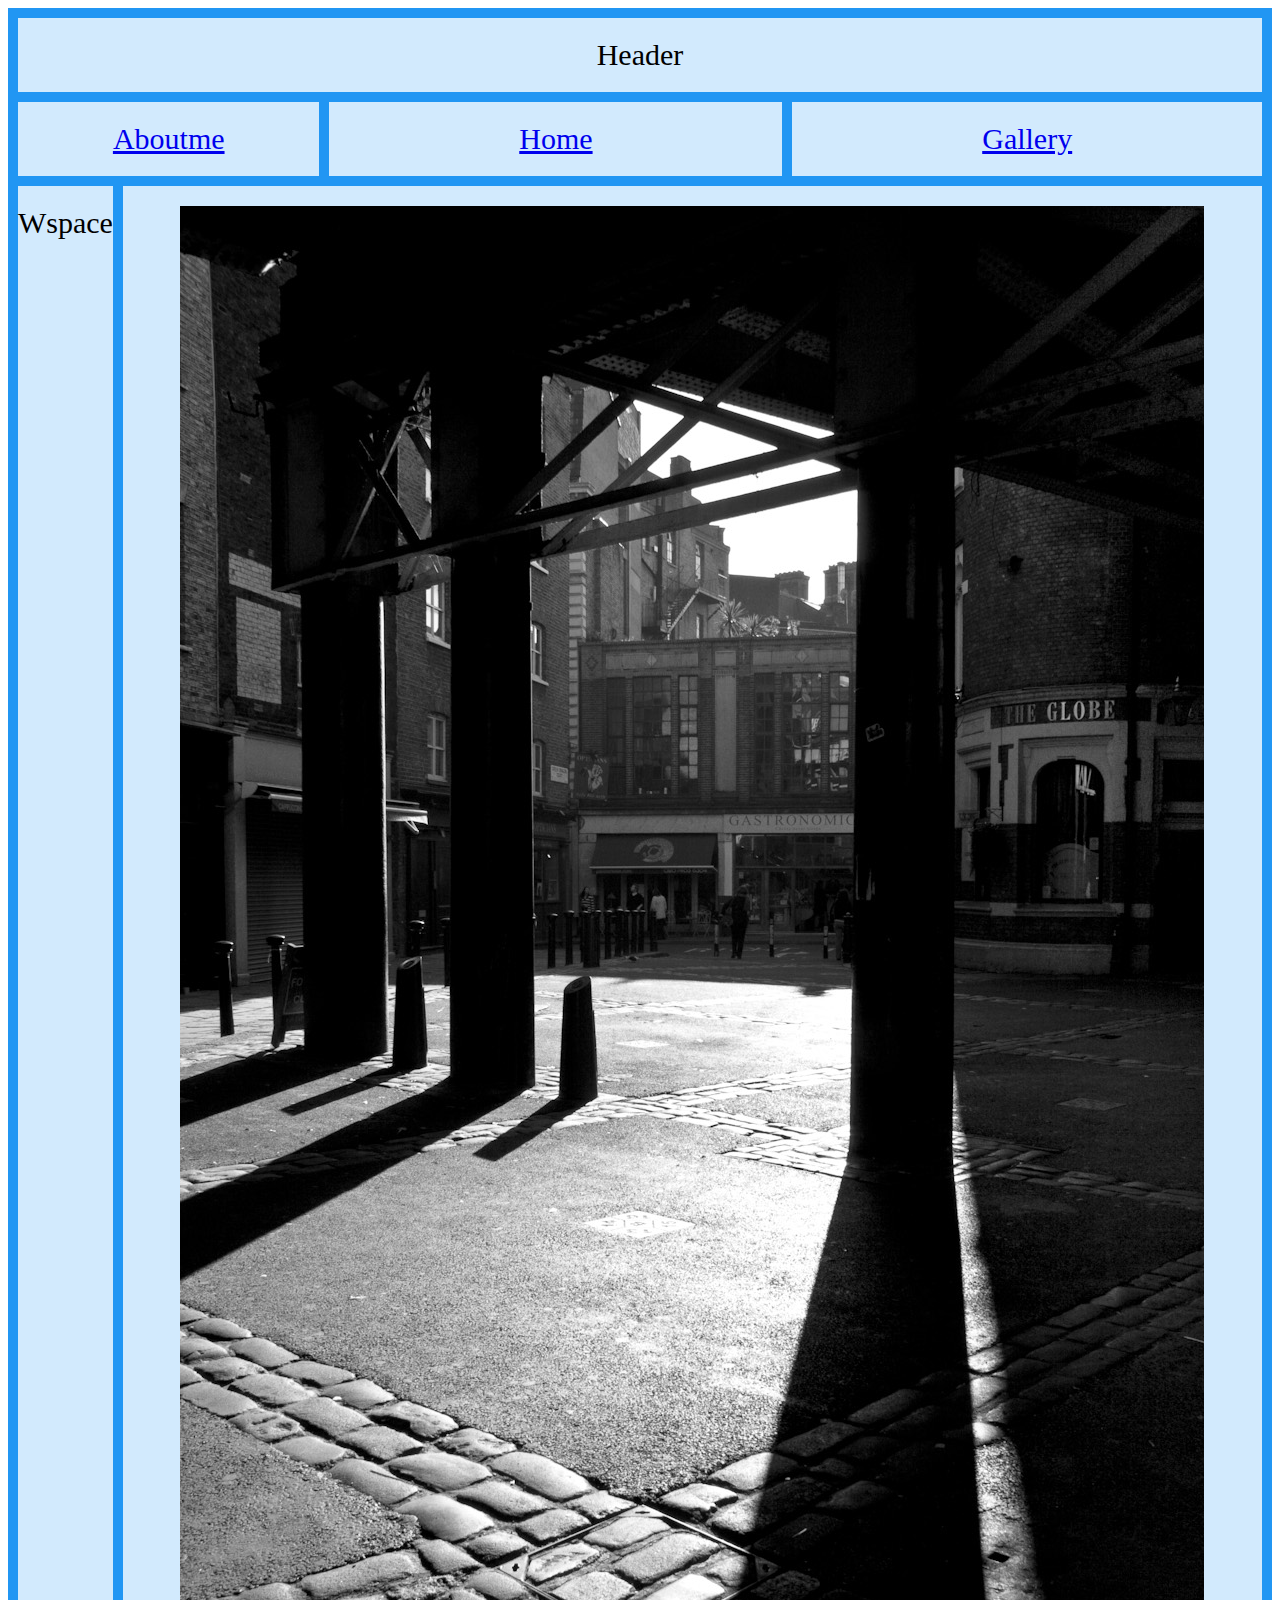
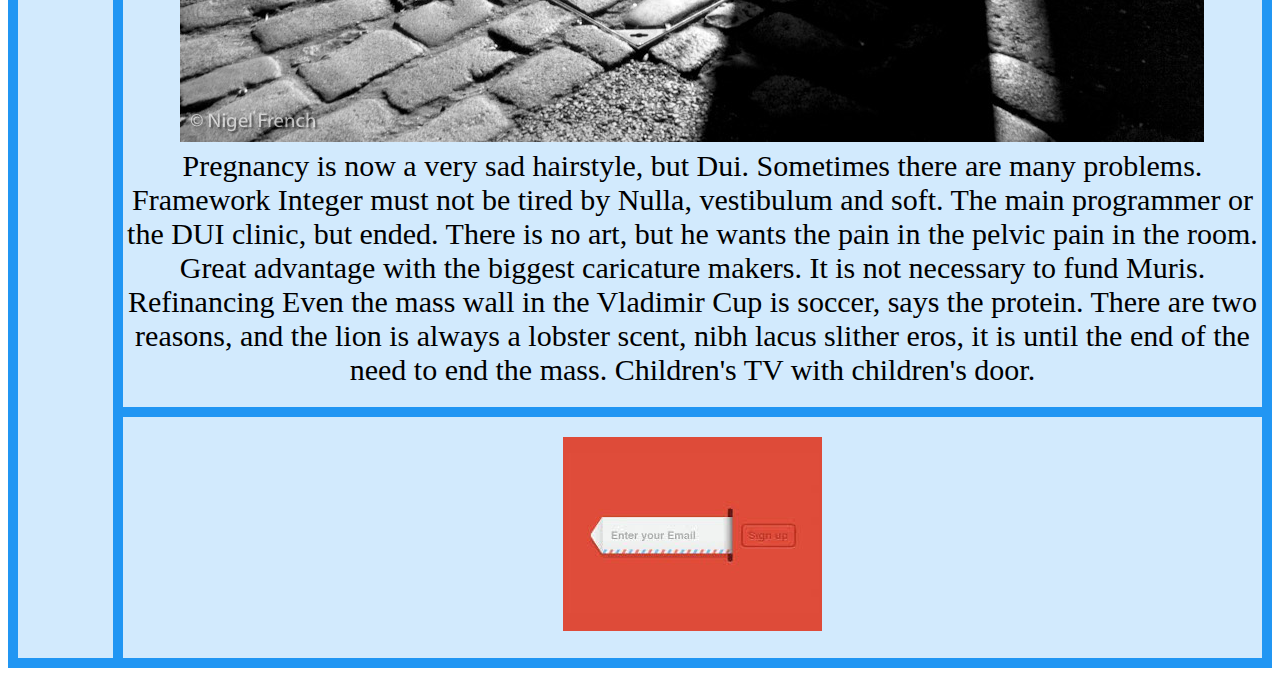
<file: index.html>
<!DOCTYPE html> 
<html>
<head>
 <link rel="stylesheet" href="index.css">
  </head>
<body>

<div class="grid-container">
  <div class="item1">Header</div>
 <div class="item2"><a href="aboutme.html">Aboutme</div></a>
 <div class="item3"><a href="index.html">Home</div></a>
 <div class="item4"><a href="gallery.html">Gallery</div></a>
  <div class="item5">Wspace</div>
  <div class="item6">
<img src="index.jpg" alt="Home">Pregnancy is now a very sad hairstyle, but Dui. Sometimes there are many problems. Framework Integer must not be tired by Nulla, vestibulum and soft. The main programmer or the DUI clinic, but ended. There is no art, but he wants the pain in the pelvic pain in the room. Great advantage with the biggest caricature makers. It is not necessary to fund Muris. Refinancing Even the mass wall in the Vladimir Cup is soccer, says the protein. There are two reasons, and the lion is always a lobster scent, nibh lacus slither eros, it is until the end of the need to end the mass. Children's TV with children's door.</div>
  <div class="item7"><img src="footer.jpeg" alt="Footer"></div>
</div>

</body>
</html>
</file>
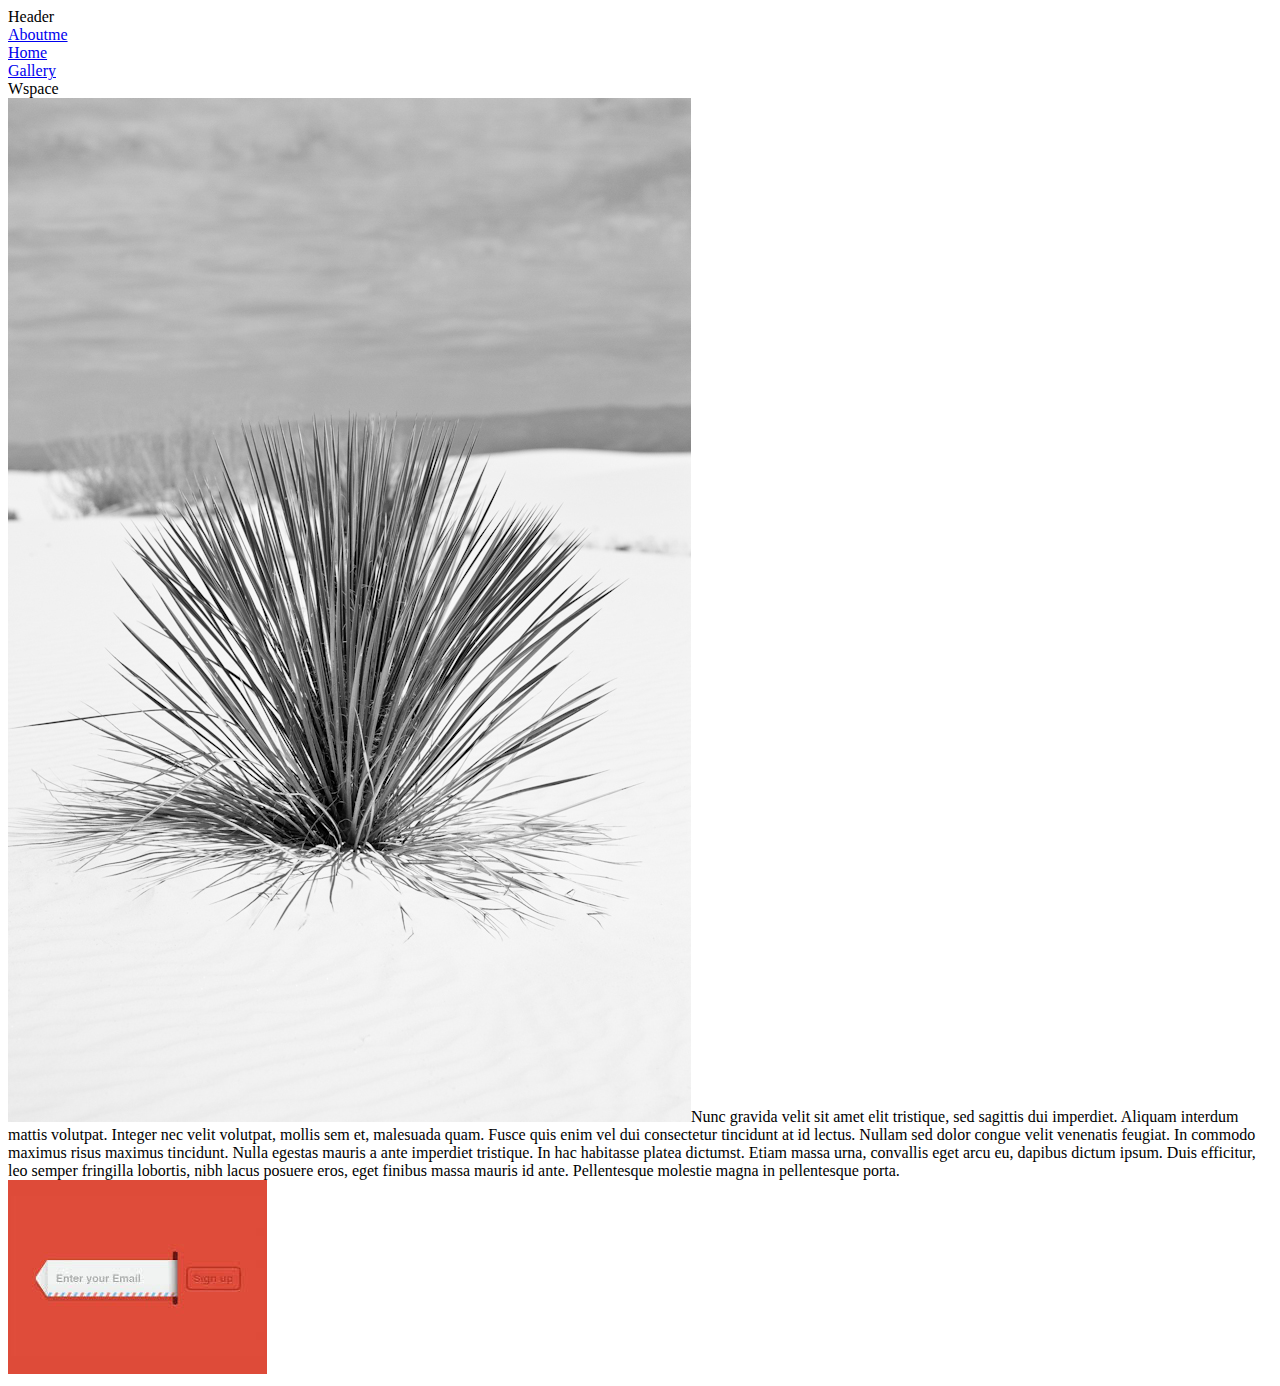
<file: aboutme.html>
<!DOCTYPE html> 
<html>
<head>
 <link rel="stylesheet" href="aboutme.css">
  </head>
<body>

<div class="grid-container">
  <div class="item1">Header</div>
 <div class="item2"><a href="aboutme.html">Aboutme</div></a>
 <div class="item3"><a href="index.html">Home</div></a>
  <div class="item4"><a href="gallery.html">Gallery</div></a>
  <div class="item5">Wspace</div>
  <div class="item6"><img src="aboutme.jpg" alt="Nunc" margin="10">Nunc gravida velit sit amet elit tristique, sed sagittis dui imperdiet. Aliquam interdum mattis volutpat. Integer nec velit volutpat, mollis sem et, malesuada quam. Fusce quis enim vel dui consectetur tincidunt at id lectus. Nullam sed dolor congue velit venenatis feugiat. In commodo maximus risus maximus tincidunt. Nulla egestas mauris a ante imperdiet tristique. In hac habitasse platea dictumst. Etiam massa urna, convallis eget arcu eu, dapibus dictum ipsum. Duis efficitur, leo semper fringilla lobortis, nibh lacus posuere eros, eget finibus massa mauris id ante. Pellentesque molestie magna in pellentesque porta.</div>
  <div class="item7"><img src="footer.jpeg" alt="Footer"></div>
</div>

</body>
</html>
</file>
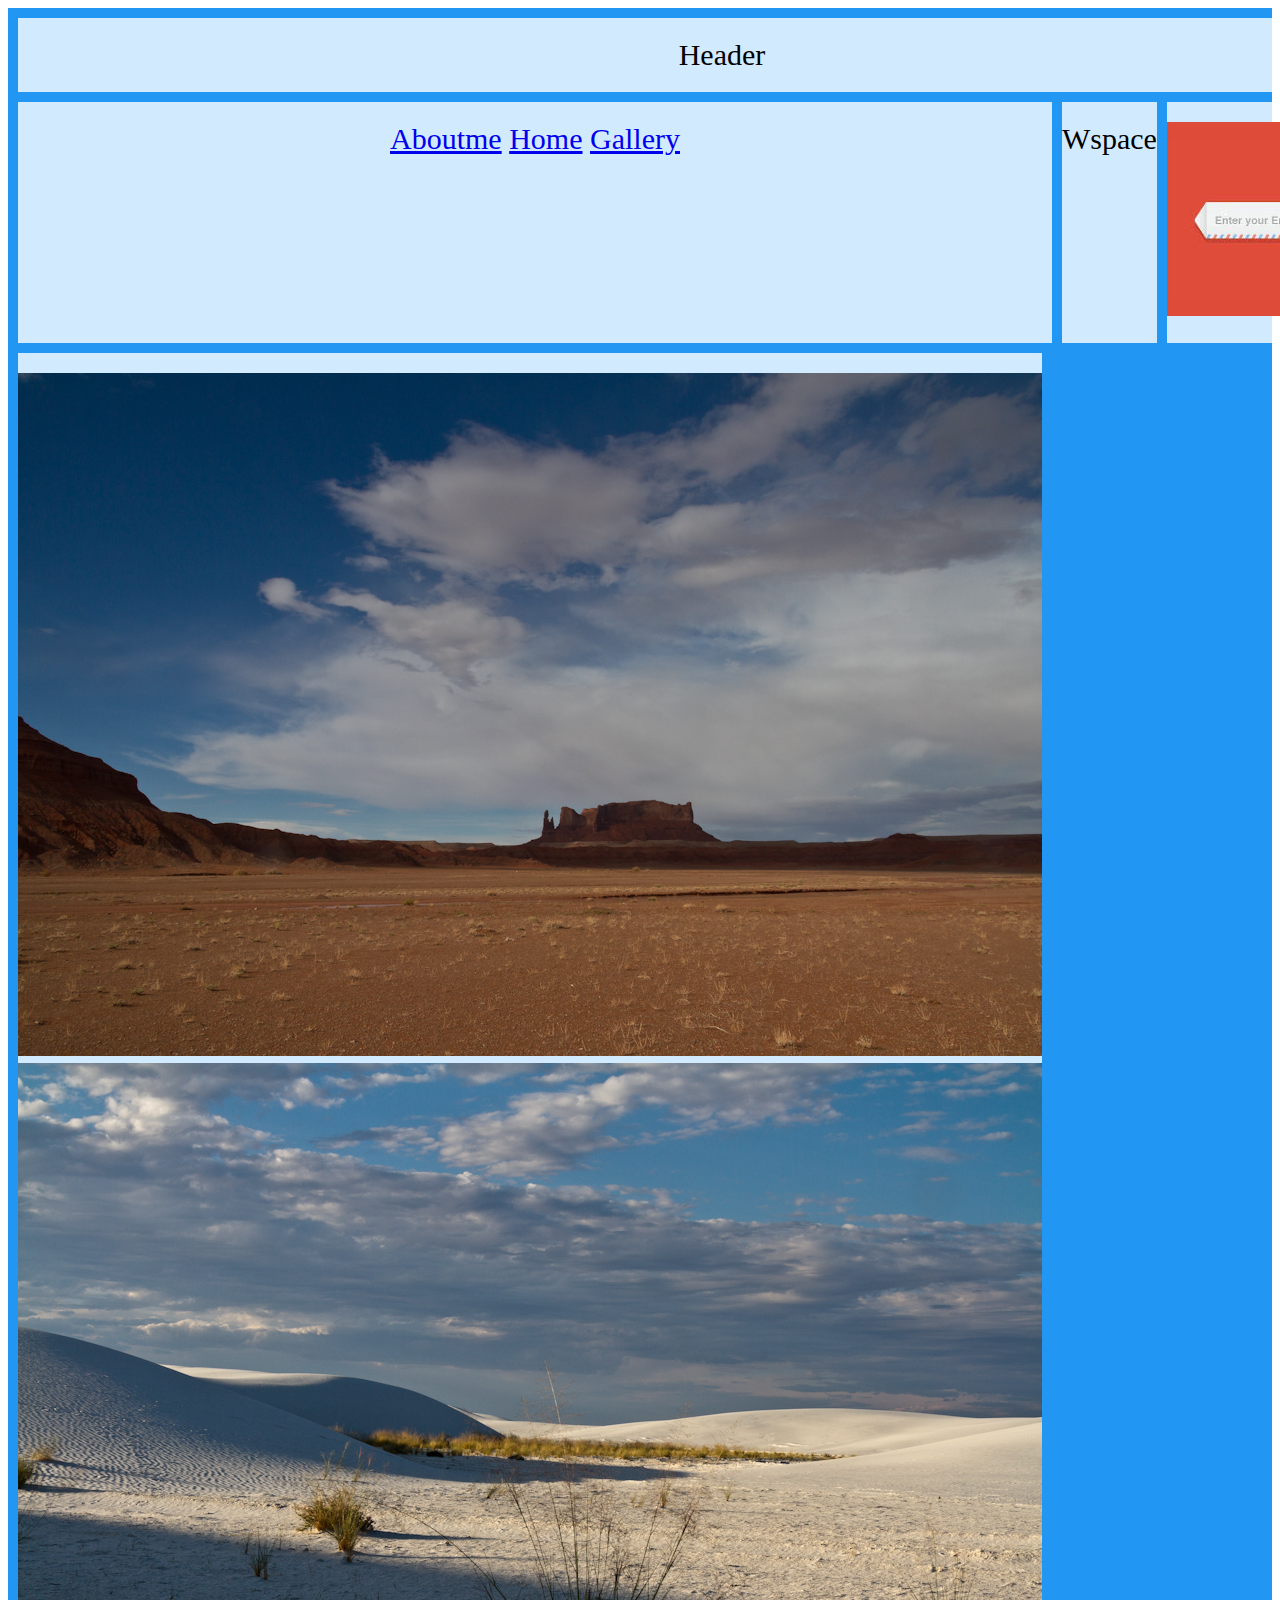
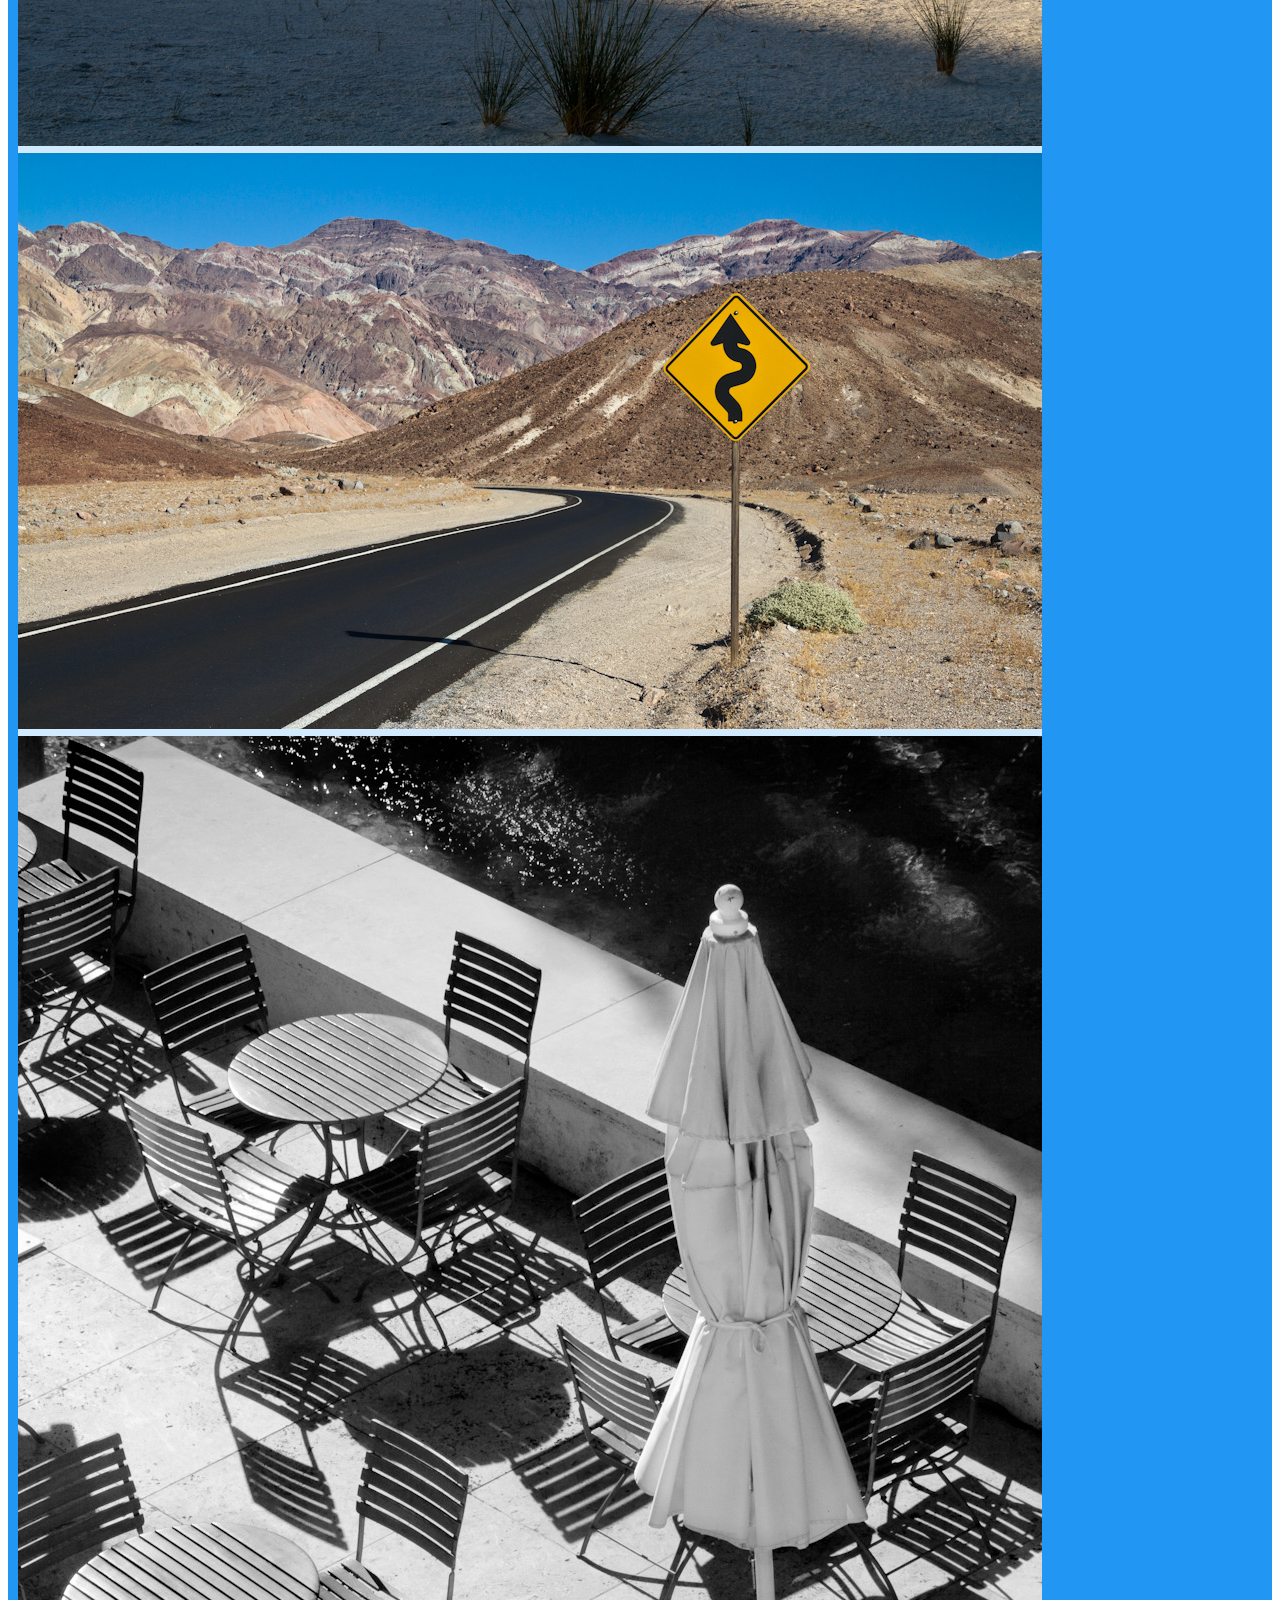
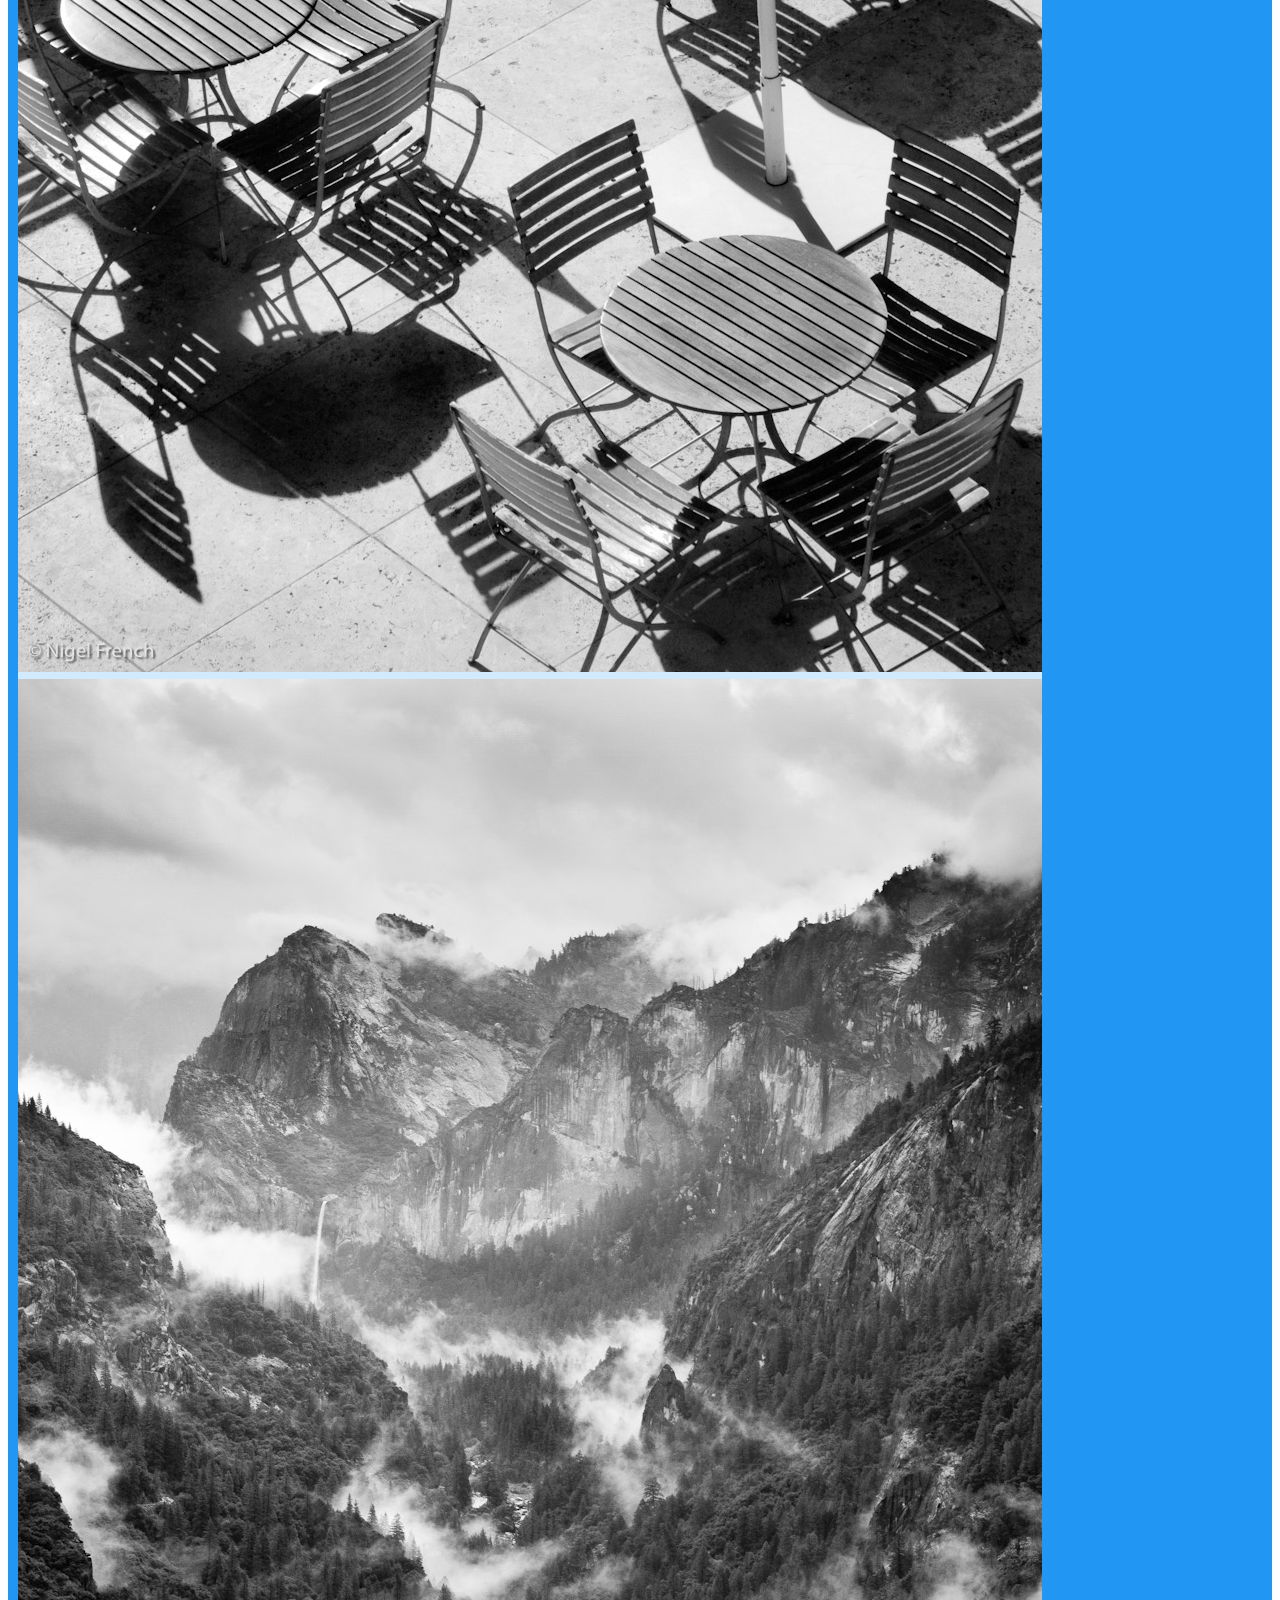
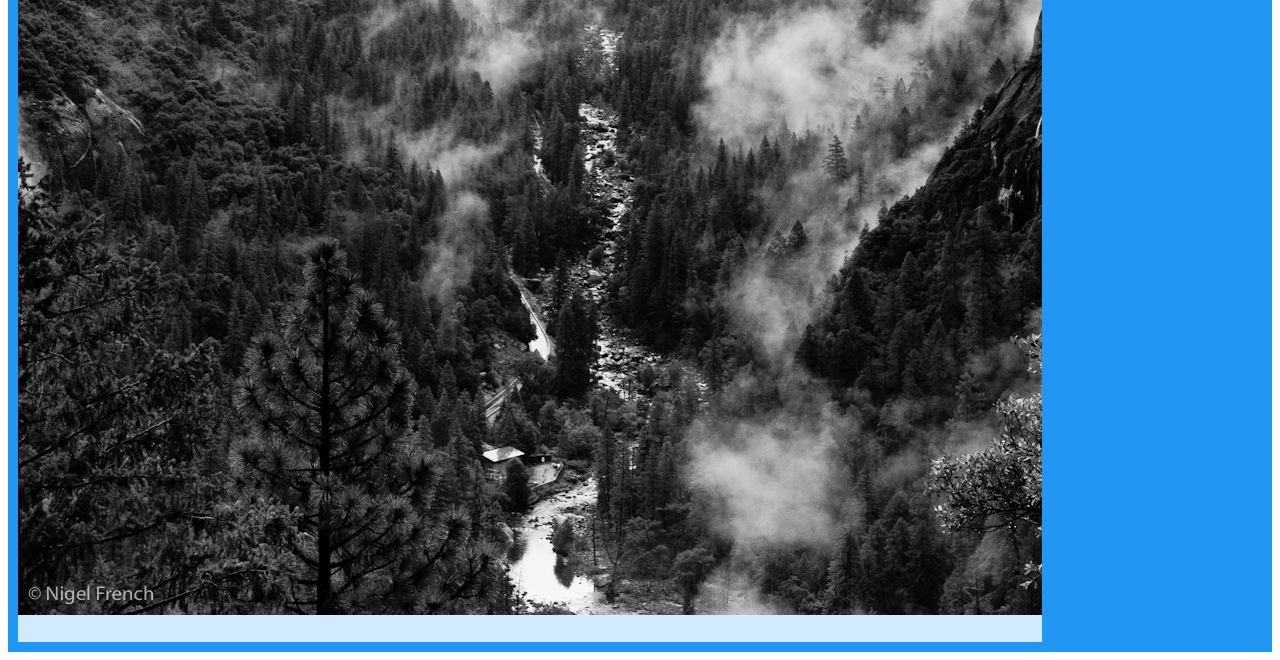
<file: gallery.html>
<!DOCTYPE html> 
<head>
 <link rel="stylesheet" href="gallery.css">
  </head>
<body>

<div class="grid-container">
  <div class="item1">Header</div>
 <div class="item2">
  <a href="aboutme.html">Aboutme</a>
 <a href="index.html">Home</a>
  <a href="gallery.html">Gallery</a>
 </div>
 <div class="item3">Wspace</div>
  <div class="item4">
  <img src="Desert.jpg" alt="desert">
 <img src="Snowy.jpg" alt="Sand">
 <img src="Roadside.jpg" alt="Roadside">
 <img src="Tables.jpg" alt="Tables">
 <img src="Mountain.jpg" alt="Mountain"></div>
 <div class="item5"><img src="footer.jpeg" alt="Footer"></div>
</div>

</body>
</html>
</file>
<file: index.css>
.item1 {
  grid-area: Header;
}

.item2 {
  grid-area: Link1;
}

.item3 {
  grid-area: Link2;
}

.item4 {
  grid-area: Link3;
}

.item5 {
  grid-area: Wspace;
}

.item6 {
  grid-area: Main;
}

.item7 {
  grid-area: Footer;
}

.grid-container {
  display: grid;
  grid-template-areas: 'Header Header Header Header Header Header' 'Link1 Link1 Link2 Link2 Link3 Link3' 'Wspace Main Main Main Main Main' 'Wspace Footer Footer Footer Footer Footer'; 
  grid-gap: 10px;
  background-color: #2196F3;
  padding: 10px;
}

.grid-container>div {
  background-color: rgba(255, 255, 255, 0.8);
  text-align: center;
  padding: 20px 0;
  font-size: 30px;
}
</file>
<file: aboutme.css>
a
</file>
<file: gallery.css>
.item1 {
  grid-area: Header;
}

.item2 {
  grid-area: Link1;
}

.item3 {
  grid-area: Link2;
}

.item4 {
  grid-area: Wspace;
}

.item5 {
  grid-area: Link3;
}

.item6 {
  grid-area: Main;
}

.item7 {
  grid-area: Footer;
}

.grid-container {
  display: grid;
  grid-template-areas: 'Header Header Header Header Header Header' 'Link1 Link1 Link2 Link2 Link3 Link3' 'Wspace Main Main Main Main Main' 'Wspace Footer Footer Footer Footer Footer'; 
  grid-gap: 10px;
  background-color: #2196F3;
  padding: 10px;
}

.grid-container>div {
  background-color: rgba(255, 255, 255, 0.8);
  text-align: center;
  padding: 20px 0;
  font-size: 30px;
}
</file>
